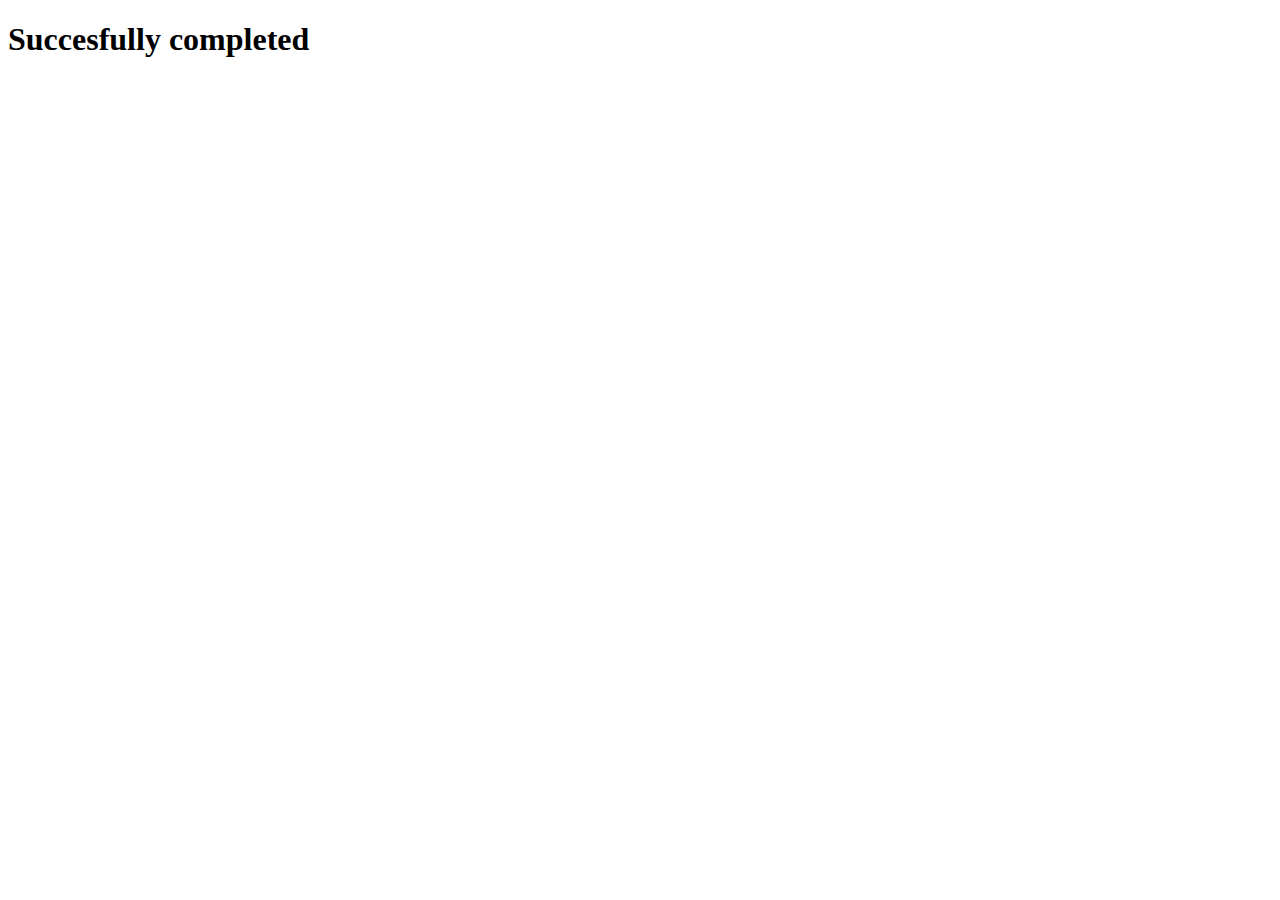
<file: welecome.html>
<!DOCTYPE html>
<html lang="en">
<head>
    <meta charset="UTF-8">
    <meta http-equiv="X-UA-Compatible" content="IE=edge">
    <meta name="viewport" content="width=device-width, initial-scale=1.0">
    <title>Document</title>
</head>
<body>
    <h1>Succesfully completed</h1>
</body>
</html>
</file>
